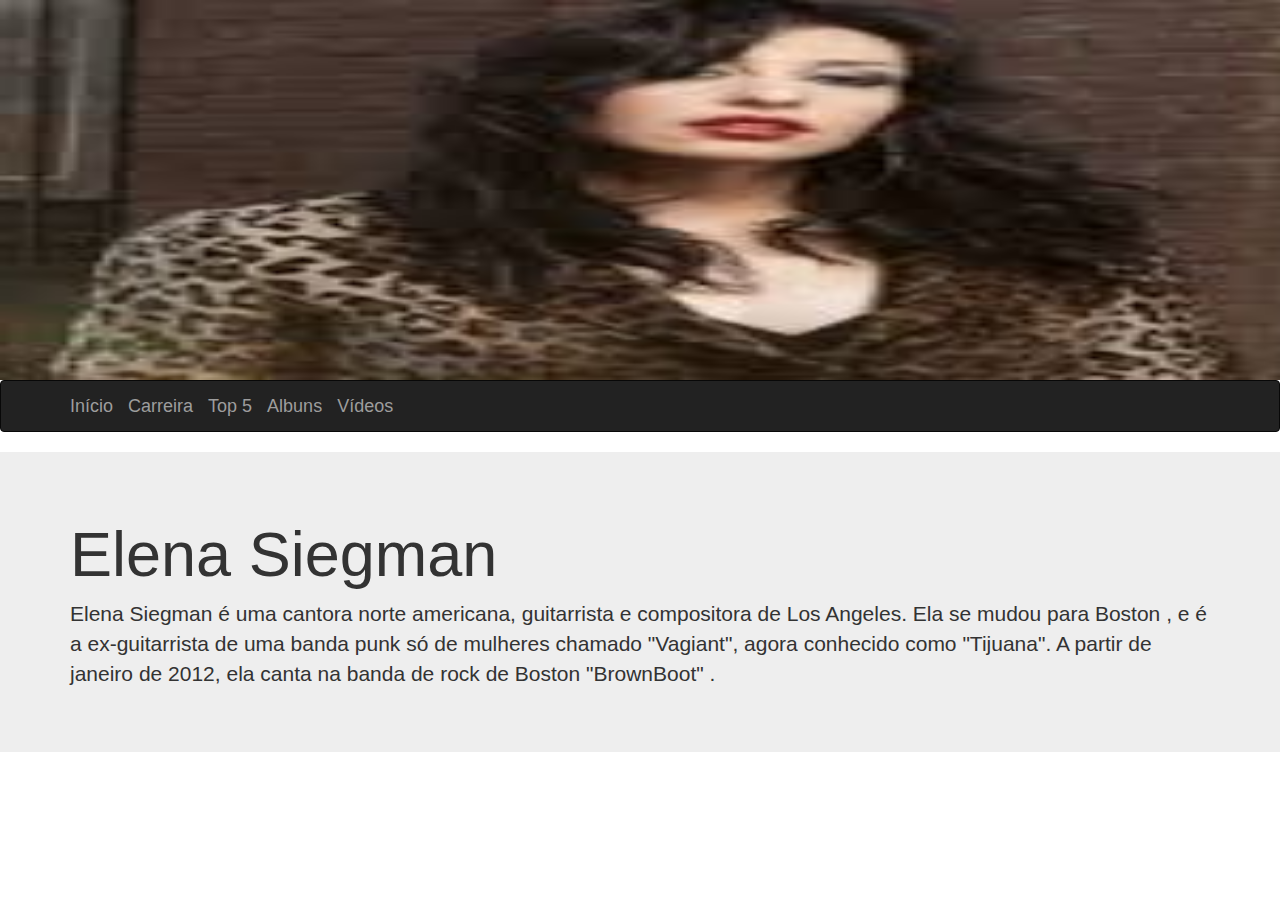
<file: elena siegman/Murilo_projeto_html_com_framework/index.html>
<html lang="pt-br">
<head>
	<meta charset="utf-8">
	<meta http-equiv="X-UA-Compatible" content="IE-edge">
	<meta name="viewport" content="width=device-width, initial-scale=1">
	<title>Elena oficial</title>
	<link href="bootstrap/css/bootstrap.min.css" rel="stylesheet">
</head>
<body>
	
	<img src="images/elena central.jpg" width="1362px" height="380px">
	<nav class="navbar navbar-inverse navbar-top">
		<div class="container">
			<div class="navbar-header">
				<a class="navbar-brand" href="index.html">Início</a>
				<a class="navbar-brand" href="carreia.html">Carreira</a>
				<a class="navbar-brand" href="top5.html">Top 5</a>
				<a class="navbar-brand" href="albuns.html">Albuns</a>
				<a class="navbar-brand" href="Vídeos.html">Vídeos</a>
			</div>
		</div>
	</nav>

	<div class="jumbotron">
		<div class="container">
			<h1>Elena Siegman</h1>
			<p>Elena Siegman é uma cantora norte americana, guitarrista e compositora de Los Angeles. Ela se mudou para Boston , e é a ex-guitarrista de uma banda punk só de mulheres chamado "Vagiant", agora conhecido como "Tijuana". A partir de janeiro de 2012, ela canta na banda de rock de Boston "BrownBoot" .</p>
		</div>
	</div>

</body>
</html>
</file>
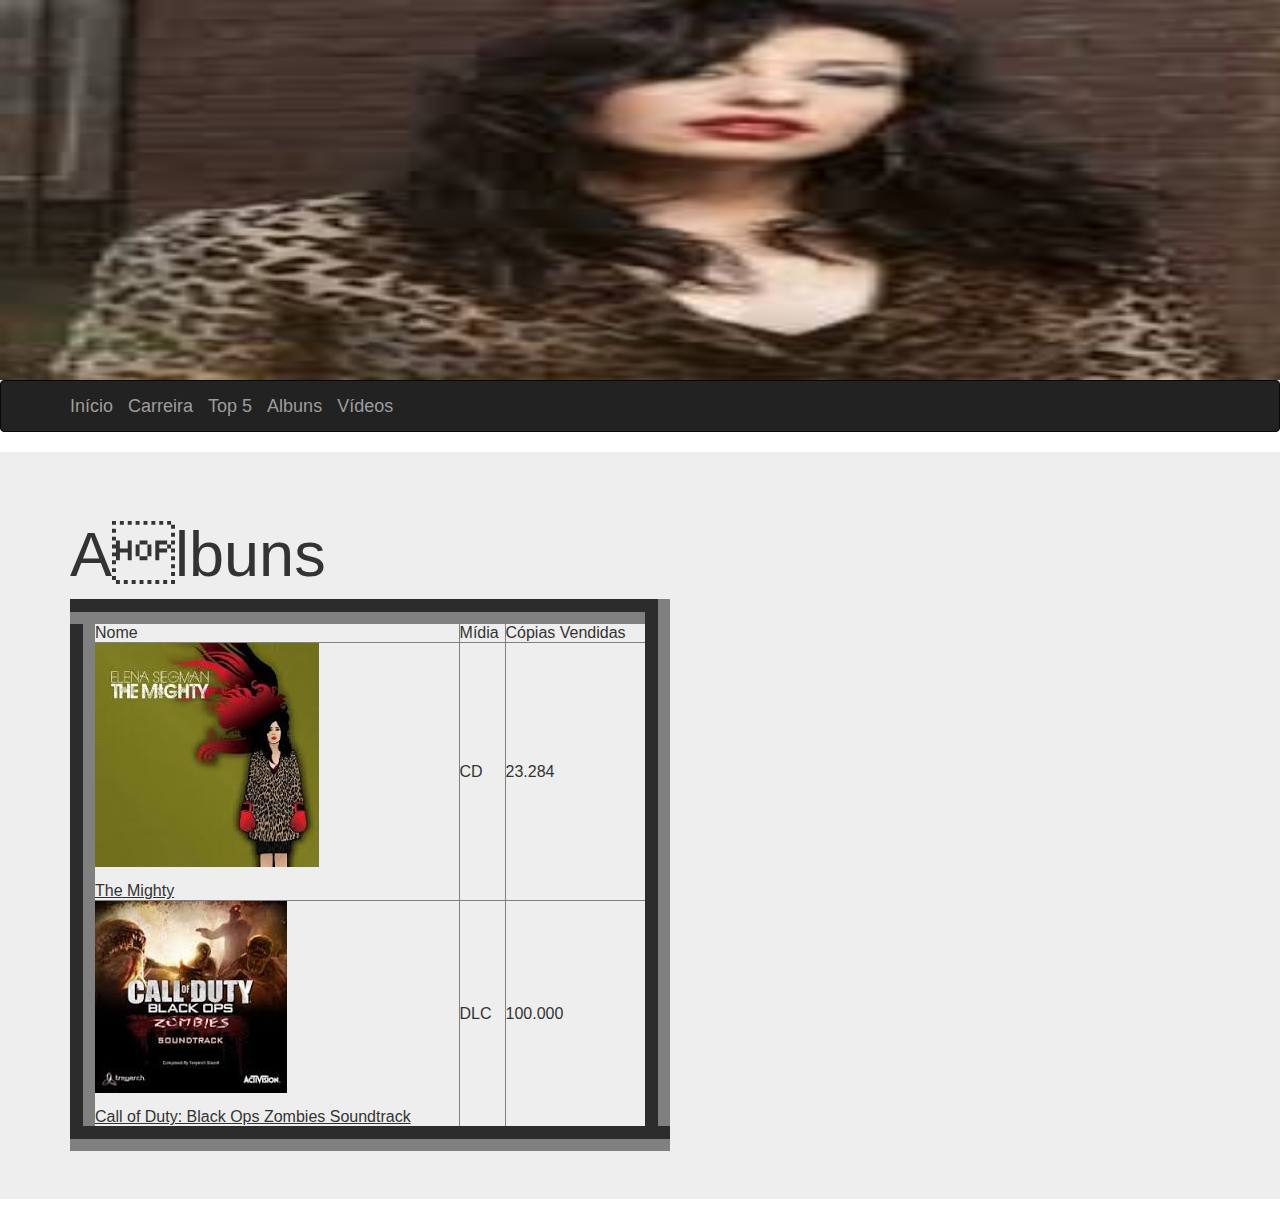
<file: elena siegman/Murilo_projeto_html_com_framework/Albuns.html>
<html lang="pt-br">
<meta charset="utf-8">
<head>
	<meta http-equiv="X-UA-Compatible" content="IE-edge">
	<meta name="viewport" content="width=device-width, initial-scale=1">
	<title>Elena oficial</title>
	<link href="bootstrap/css/bootstrap.min.css" rel="stylesheet">
</head>
<body>

	<img src="images/elena central.jpg" width="1362px" height="380px">
	<nav class="navbar navbar-inverse navbar-top">
		<div class="container">
			<div class="navbar-header">
				<a class="navbar-brand" href="index.html">Início</a>
				<a class="navbar-brand" href="carreia.html">Carreira</a>
				<a class="navbar-brand" href="top5.html">Top 5</a>
				<a class="navbar-brand" href="albuns.html">Albuns</a>
				<a class="navbar-brand" href="Vídeos.html">Vídeos</a>
			</div>
		</div>
	</nav>

	<div class="jumbotron">
		<div class="container">
			<h1>Albuns</h1>
		<table border="25" width="600px">
		<tr>
				<td>Nome</td>
				<td>Mídia</td>
				<td>Cópias Vendidas</td>
			</tr>
			
		<tr>
				<td><p><img src="the mighty.jpg"/></p><u>The Mighty</u> </td>
				<td>CD</td>
				<td>23.284</td>
			</tr>

		<tr>
				<td><p><img src="elena siegman album2.jpg"/></p><u>Call of Duty: Black Ops Zombies Soundtrack</u></td>
				<td>DLC</td>
				<td>100.000</td>
			</tr>	

	</body>
</html>
</file>
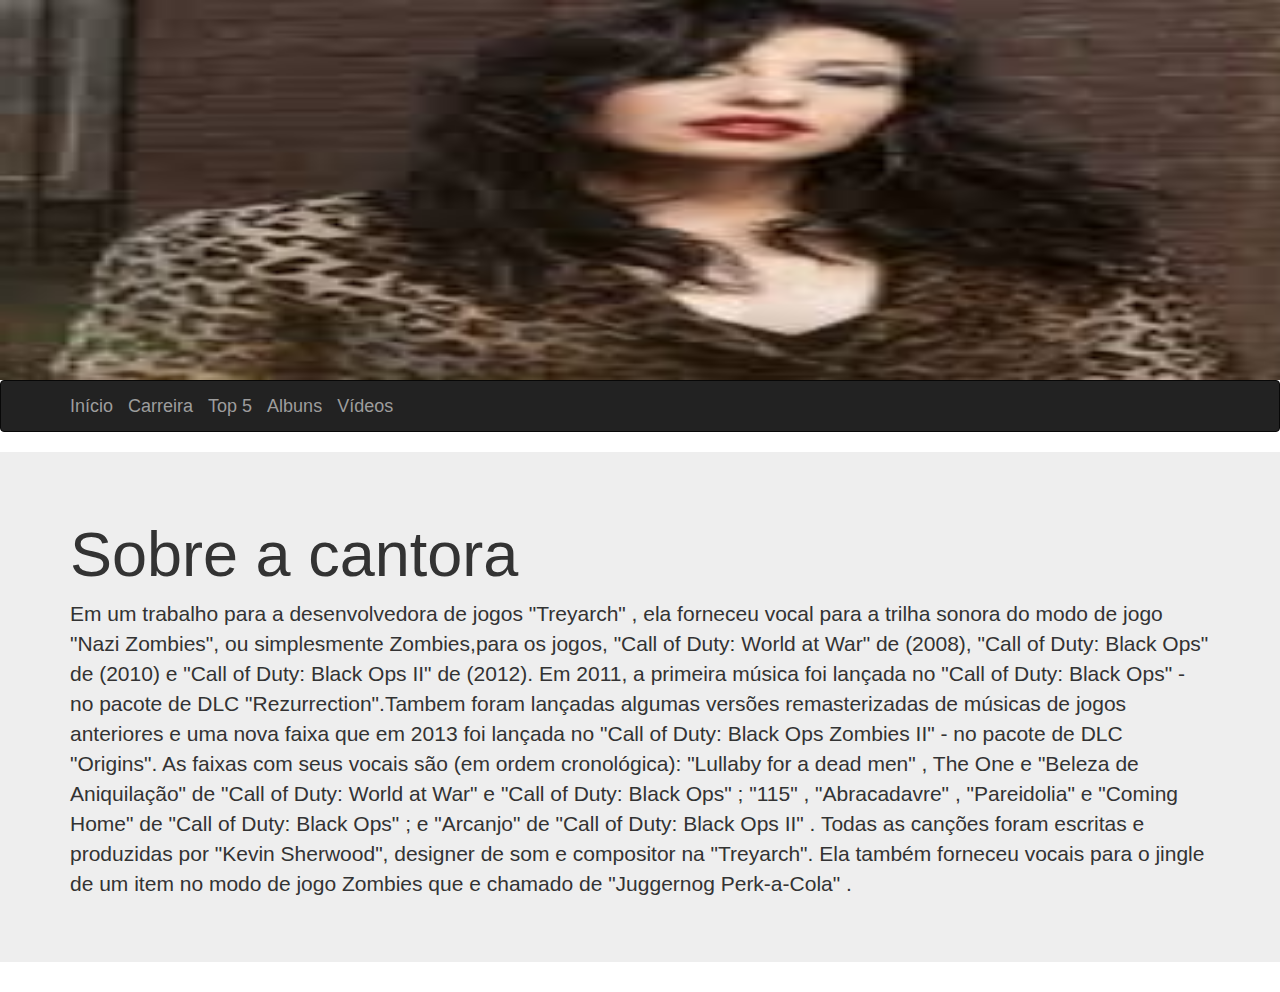
<file: elena siegman/Murilo_projeto_html_com_framework/Carreia.html>
<html lang="pt-br">
<head>
	<meta charset="utf-8">
	<meta http-equiv="X-UA-Compatible" content="IE-edge">
	<meta name="viewport" content="width=device-width, initial-scale=1">
	<title>Elena oficial</title>
	<link href="bootstrap/css/bootstrap.min.css" rel="stylesheet">
</head>
<body>
	
	<img src="images/elena central.jpg" width="1362px" height="380px">
	<nav class="navbar navbar-inverse navbar-top">
		<div class="container">
			<div class="navbar-header">
				<a class="navbar-brand" href="index.html">Início</a>
				<a class="navbar-brand" href="carreia.html">Carreira</a>
				<a class="navbar-brand" href="top5.html">Top 5</a>
				<a class="navbar-brand" href="Albuns.html">Albuns</a>
				<a class="navbar-brand" href="Vídeos.html">Vídeos</a>
			</div>
		</div>
	</nav>

	<div class="jumbotron">
		<div class="container">
			<h1>Sobre a cantora</h1>
			<p>Em um trabalho para a desenvolvedora de jogos "Treyarch" , ela forneceu vocal para a trilha sonora do modo de jogo "Nazi Zombies", ou simplesmente Zombies,para os jogos, "Call of Duty: World at War" de (2008), "Call of Duty: Black Ops" de (2010) e "Call of Duty: Black Ops II" de (2012). Em 2011, a primeira música foi lançada no "Call of Duty: Black Ops" - no pacote de DLC "Rezurrection".Tambem foram lançadas algumas versões remasterizadas de músicas de jogos anteriores e uma nova faixa que em 2013 foi lançada no "Call of Duty: Black Ops Zombies II" - no pacote de DLC "Origins". As faixas com seus vocais são (em ordem cronológica): "Lullaby for a dead men" , The One e "Beleza de Aniquilação" de "Call of Duty: World at War" e "Call of Duty: Black Ops" ; "115" , "Abracadavre" , "Pareidolia" e "Coming Home" de "Call of Duty: Black Ops" ; e "Arcanjo" de "Call of Duty: Black Ops II" . Todas as canções foram escritas e produzidas por "Kevin Sherwood", designer de som e compositor na "Treyarch". Ela também forneceu vocais para o jingle de um item no modo de jogo Zombies que e chamado de "Juggernog Perk-a-Cola" .</p></h4></p>
		</div>
	</div>

	
</body>
</html>
</file>
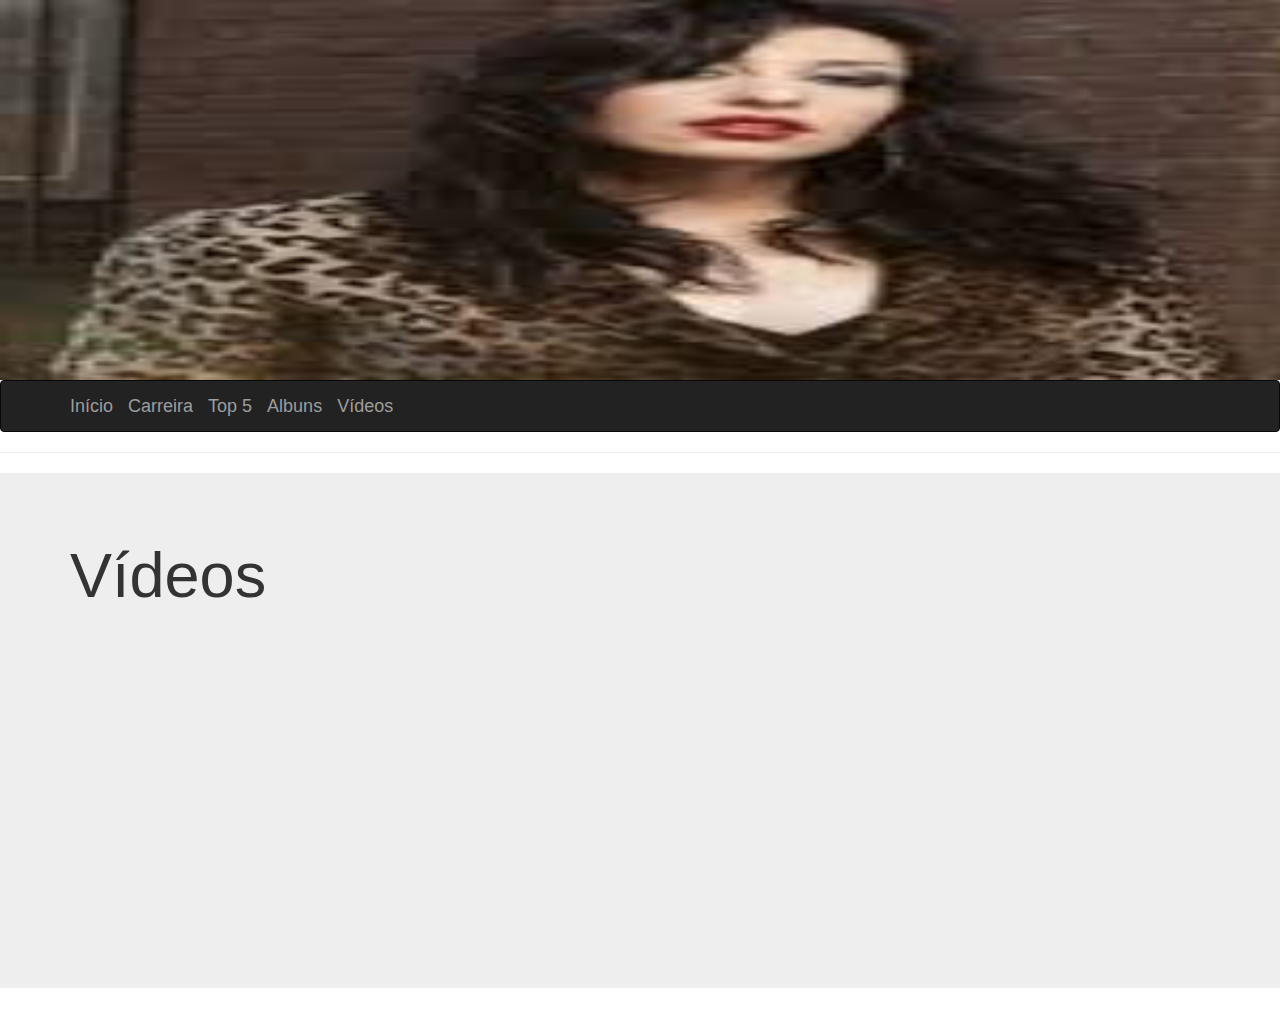
<file: elena siegman/Murilo_projeto_html_com_framework/Vídeos.html>
<html>
<meta charset="utf-8">
<head>
	<meta http-equiv="X-UA-Compatible" content="IE-edge">
	<meta name="viewport" content="width=device-width, initial-scale=1">
	<title>Elena oficial</title>
	<link href="bootstrap/css/bootstrap.min.css" rel="stylesheet">
</head>
	
<body>	

	<img src="images/elena central.jpg" width="1362px" height="380px">
	<nav class="navbar navbar-inverse navbar-top">
		<div class="container">
			<div class="navbar-header">
				<a class="navbar-brand" href="index.html">Início</a>
				<a class="navbar-brand" href="carreia.html">Carreira</a>
				<a class="navbar-brand" href="top5.html">Top 5</a>
				<a class="navbar-brand" href="albuns.html">Albuns</a>
				<a class="navbar-brand" href="Vídeos.html">Vídeos</a>
			</div>
		</div>
	</nav>
	
	</head>
	
	<hr/>
	
	<div class="jumbotron">
		<div class="container">
		<h1>Vídeos</h1>
		
		<iframe width="560" height="315" src="https://www.youtube.com/embed/bOcXB_Kj0BE" frameborder="0" allowfullscreen></iframe>
		
		<iframe width="560" height="315" src="https://www.youtube.com/embed/rDtDKuOGE40" frameborder="0" allowfullscreen></iframe>
	</body>
</html>
</file>
